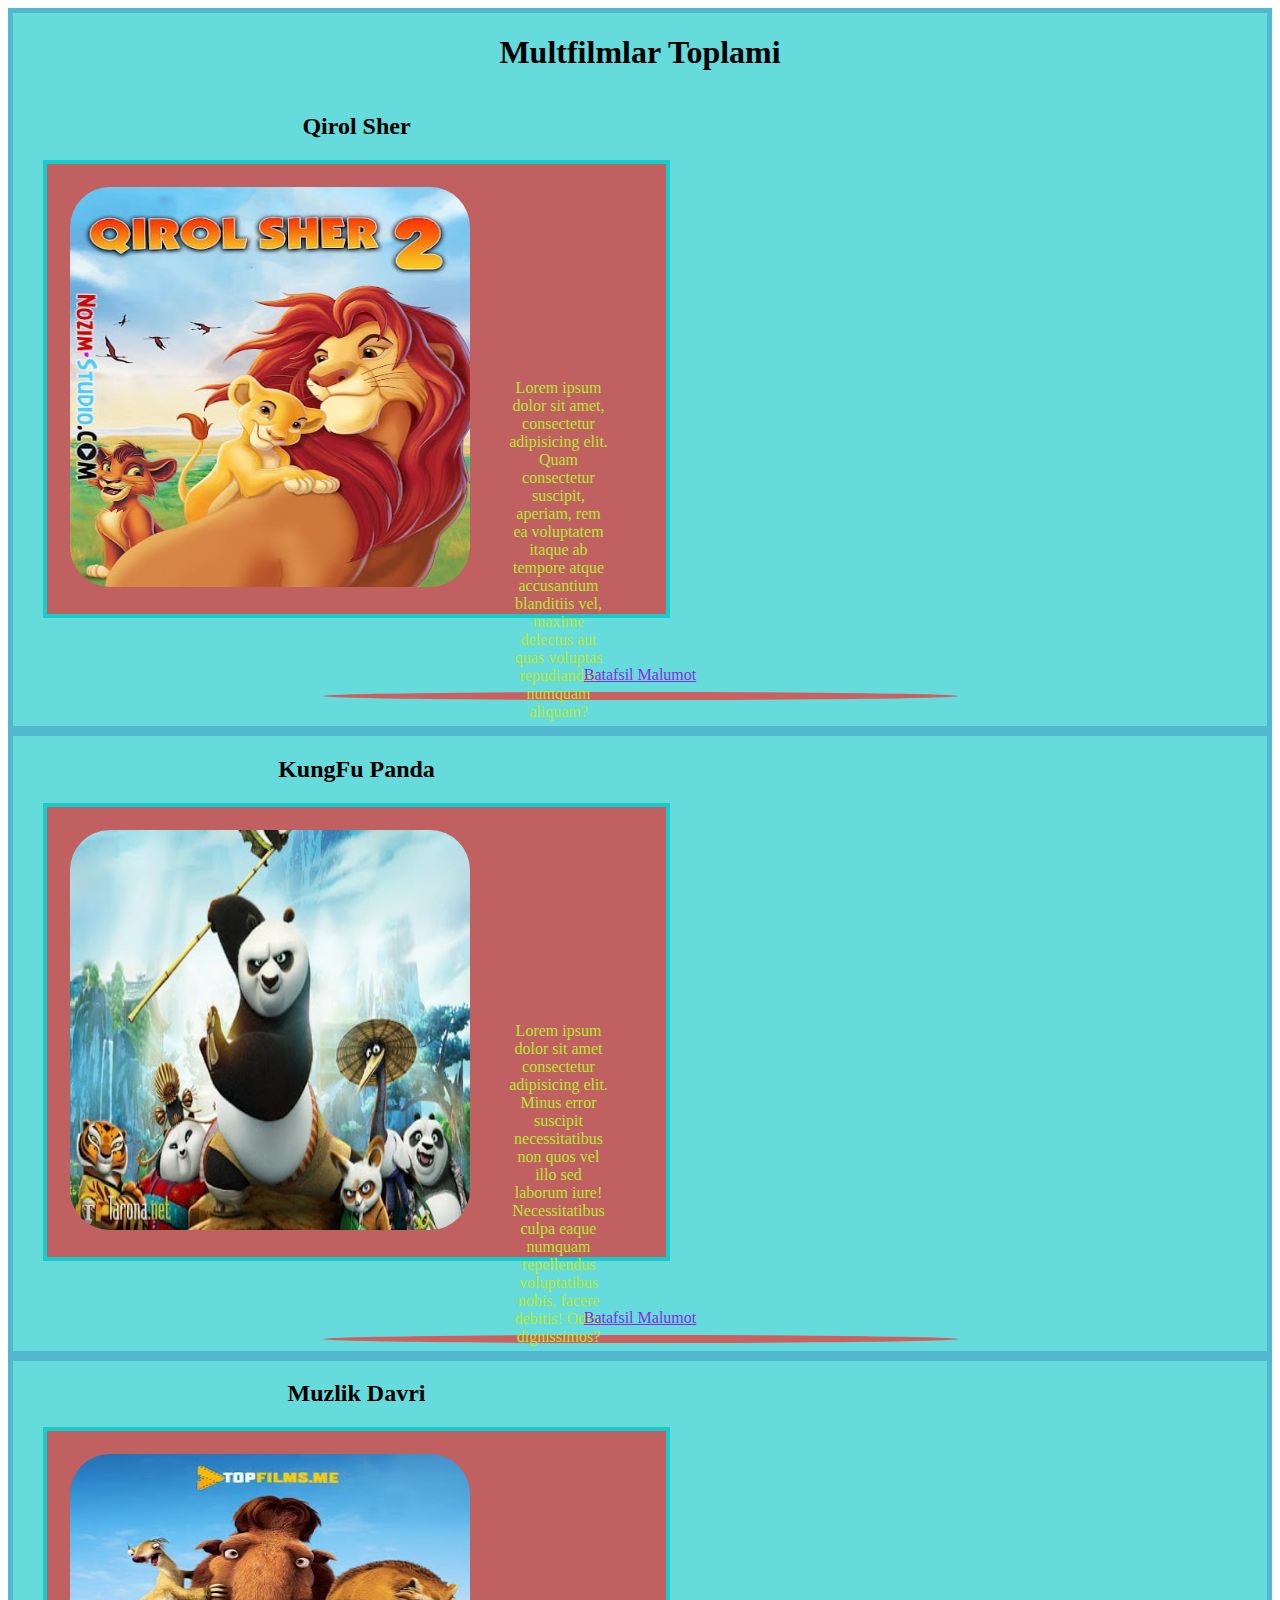
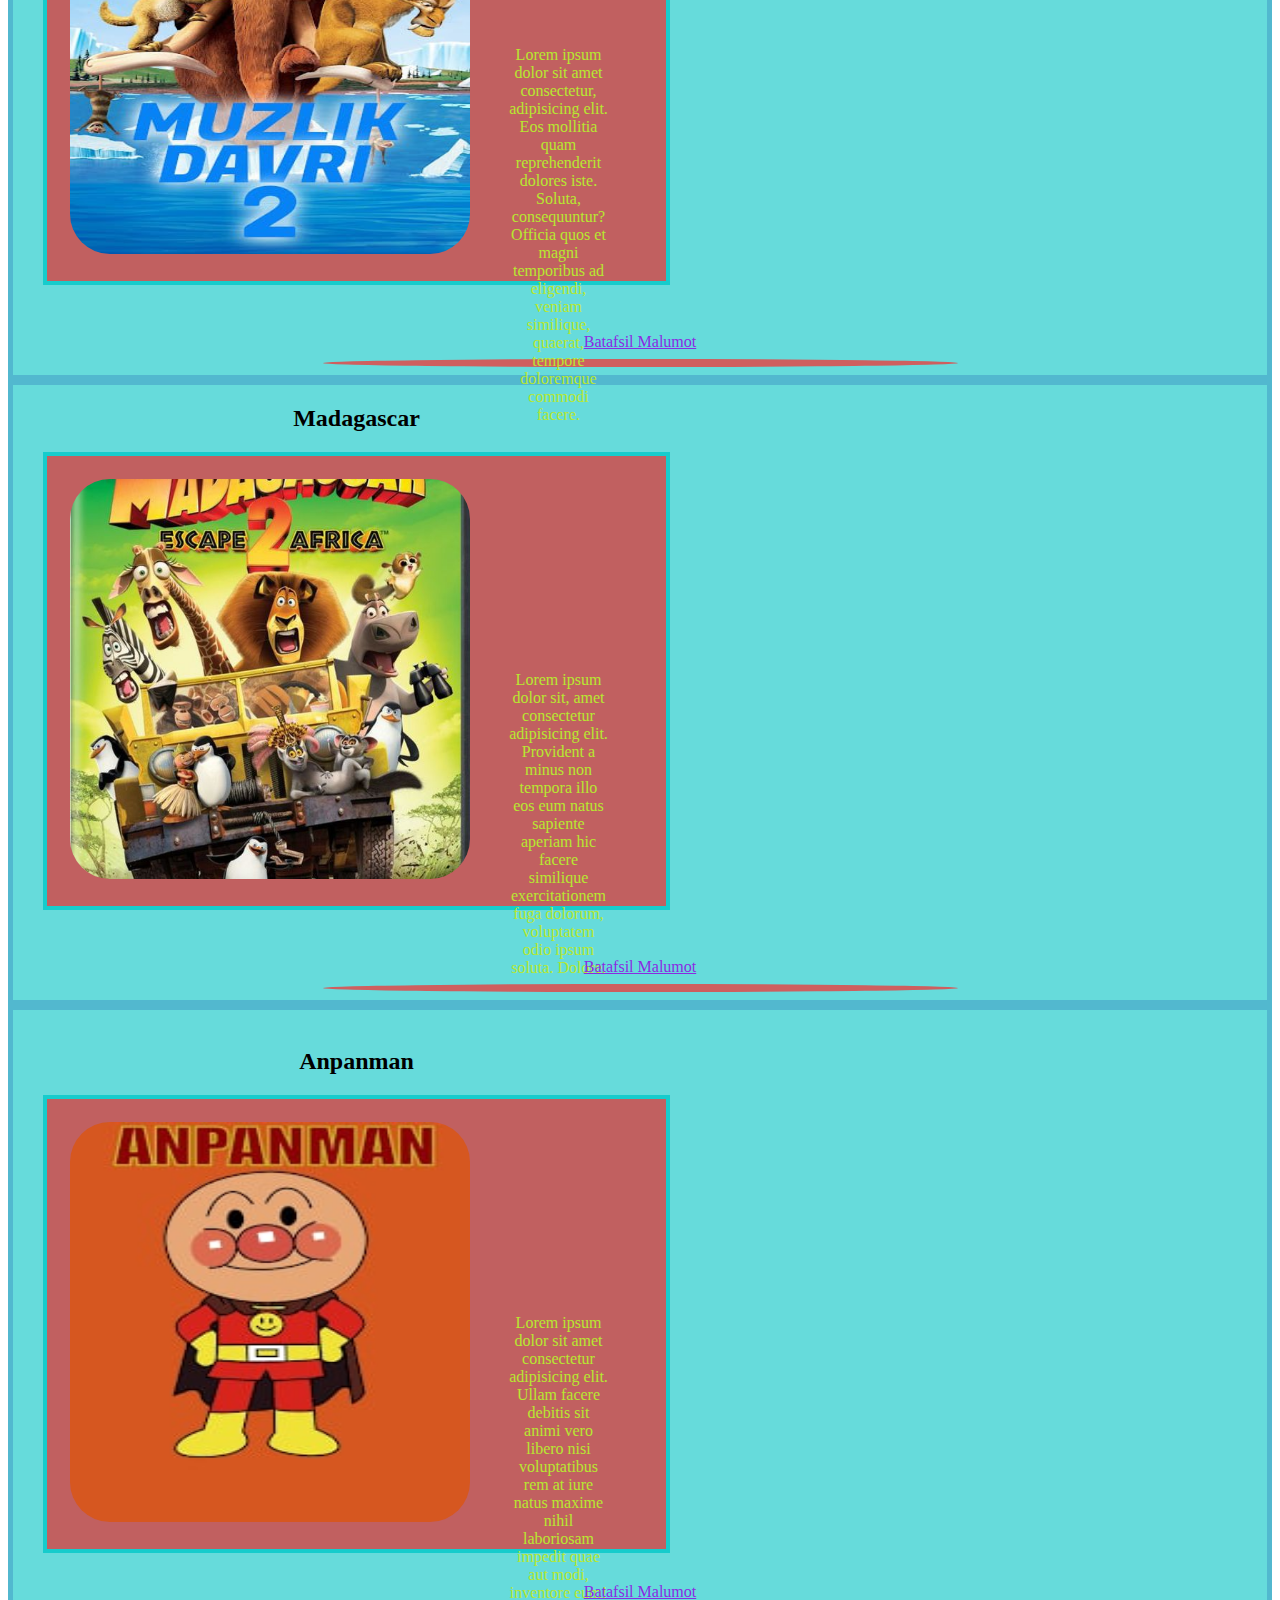
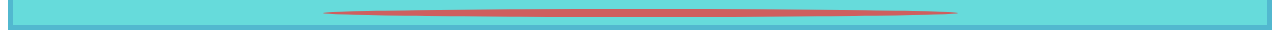
<file: index.html>
<!DOCTYPE html>
<html lang="en">
<head>
  <meta charset="UTF-8">
  <meta http-equiv="X-UA-Compatible" content="IE=edge">
  <meta name="viewport" content="width=device-width, initial-scale=1.0">
  <title>Document</title>
  <link rel="stylesheet" href="style.css">
</head>
<body>
  <div>
  <h1>Multfilmlar Toplami</h1>
    <table>
      <caption>
        <h2>Qirol Sher</h2>
      </caption>
      <tr>
        <td>
          <img src="./img/qirol.jpg" alt="qirol sher">
        </td>
        <td>
          <p>
            Lorem ipsum dolor sit amet, consectetur adipisicing elit. Quam consectetur suscipit, aperiam, rem ea voluptatem itaque ab tempore atque accusantium blanditiis vel, maxime delectus aut quas voluptas repudiandae numquam aliquam?
          </p>
        </td>
      </tr>
    </table>
    <br>
    <a href="qirol.html">Batafsil Malumot</a>
    <br>
    <hr>
    <br>
  </div>

  <div>
    <table>
      <caption>
        <h2>KungFu Panda</h2>
      </caption>
      <tr>
        <td>
          <img src="./img/kunfu.jpg" alt="kunfu panda">
        </td>
        <td>
          <p>
            Lorem ipsum dolor sit amet consectetur adipisicing elit. Minus error suscipit necessitatibus non quos vel illo sed laborum iure! Necessitatibus culpa eaque numquam repellendus voluptatibus nobis, facere debitis! Odio, dignissimos?
          </p>
        </td>
      </tr>
    </table>
    <br>
    <a href="kunfu.html">Batafsil Malumot</a>
    <br>
    <hr>
  </div>
  <div>
    <table>
      <caption>
        <h2>
          Muzlik Davri
        </h2>
      </caption>
        <tr>
          <td>
            <img src="./img/muzlik.jpg" alt="muzlik davri">
          </td>
          <td>
            <p>Lorem ipsum dolor sit amet consectetur, adipisicing elit. Eos mollitia quam reprehenderit dolores iste. Soluta, consequuntur? Officia quos et magni temporibus ad eligendi, veniam similique, quaerat, tempore doloremque commodi facere.</p>
          </td>
        </tr>
    </table>
    <br>
    <a href="muzlik-davri.html">Batafsil Malumot</a>
    <br>
    <hr>
  </div>
  

    <div>
      <table>
        <caption>
          <h2>
            Madagascar
          </h2>
        </caption>
        <tr>
          <td>
            <img src="./img/madagaskar.jpg" alt="Batafsil Malumot">
          </td>
          <td>
            <p>
            Lorem ipsum dolor sit, amet consectetur adipisicing elit. Provident a minus non tempora illo eos eum natus sapiente aperiam hic facere similique exercitationem fuga dolorum, voluptatem odio ipsum soluta. Dolore.
          </p>
          </td>
        </tr>
      </table>
      <br>
      <a href="madagascar.html">Batafsil Malumot</a>
      <br>
      <hr>
    </div>

    <div>
      <table>
        <caption>
          <h2>
            Anpanman 
          </h2>
        </caption>
        <tr>
          <td>
            <img src="./img/anpanman.jpg" alt="anpanman">
          </td>
          <td>
            <p>
              Lorem ipsum dolor sit amet consectetur adipisicing elit. Ullam facere debitis sit animi vero libero nisi voluptatibus rem at iure natus maxime nihil laboriosam impedit quae aut modi, inventore eum!
            </p>
          </td>
        </tr>
        <br>     
        
      </table>
      <a href="anpanman.html">Batafsil Malumot</a>
      <br>
      <hr>
      
    </div>


  </div>
</body>
</html>
</file>
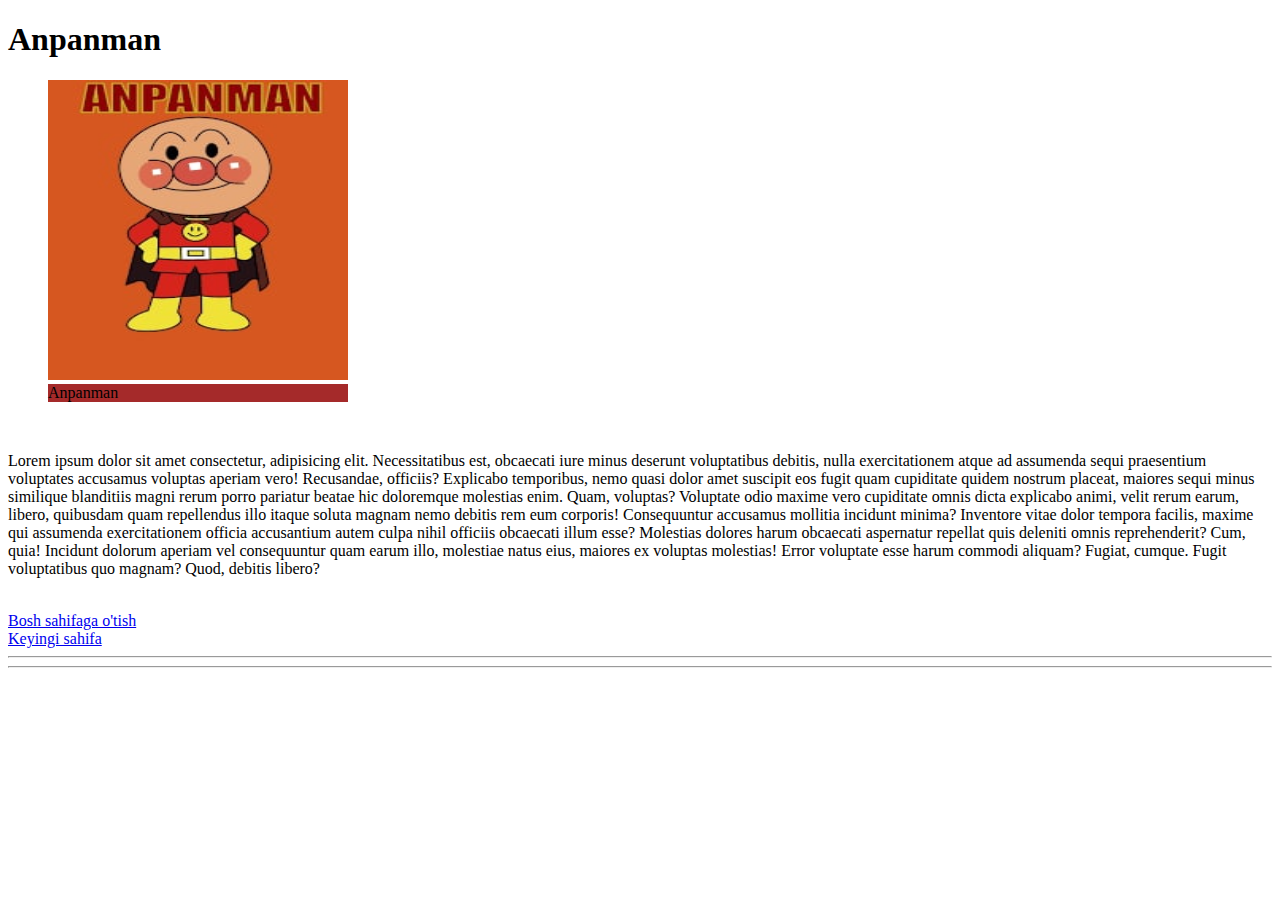
<file: anpanman.html>
<!DOCTYPE html>
<html lang="en">
<head>
    <meta charset="UTF-8">
    <meta http-equiv="X-UA-Compatible" content="IE=edge">
    <meta name="viewport" content="width=device-width, initial-scale=1.0">
    <title>Anpanman</title>
</head>
<body>
    <h1>
        Anpanman
    </h1>
    <figure>
        <img src="./img/anpanman.jpg" alt="anpanman 1-qsim" width="300px" height="300px">
        <figcaption style="background-color: brown; color: wihte;width: 300px;">
            Anpanman
        </figcaption>
    </figure>
    <br>
    <p>Lorem ipsum dolor sit amet consectetur, adipisicing elit. Necessitatibus est, obcaecati iure minus deserunt voluptatibus debitis, nulla exercitationem atque ad assumenda sequi praesentium voluptates accusamus voluptas aperiam vero! Recusandae, officiis?
    Explicabo temporibus, nemo quasi dolor amet suscipit eos fugit quam cupiditate quidem nostrum placeat, maiores sequi minus similique blanditiis magni rerum porro pariatur beatae hic doloremque molestias enim. Quam, voluptas?
    Voluptate odio maxime vero cupiditate omnis dicta explicabo animi, velit rerum earum, libero, quibusdam quam repellendus illo itaque soluta magnam nemo debitis rem eum corporis! Consequuntur accusamus mollitia incidunt minima?
    Inventore vitae dolor tempora facilis, maxime qui assumenda exercitationem officia accusantium autem culpa nihil officiis obcaecati illum esse? Molestias dolores harum obcaecati aspernatur repellat quis deleniti omnis reprehenderit? Cum, quia!
    Incidunt dolorum aperiam vel consequuntur quam earum illo, molestiae natus eius, maiores ex voluptas molestias! Error voluptate esse harum commodi aliquam? Fugiat, cumque. Fugit voluptatibus quo magnam? Quod, debitis libero?
</p>
<br>
<a href="index.html">Bosh sahifaga o'tish</a>
<br>
<a href="madagascar.html">Keyingi sahifa</a>
<hr>
<hr>


</body>
</html>
</file>
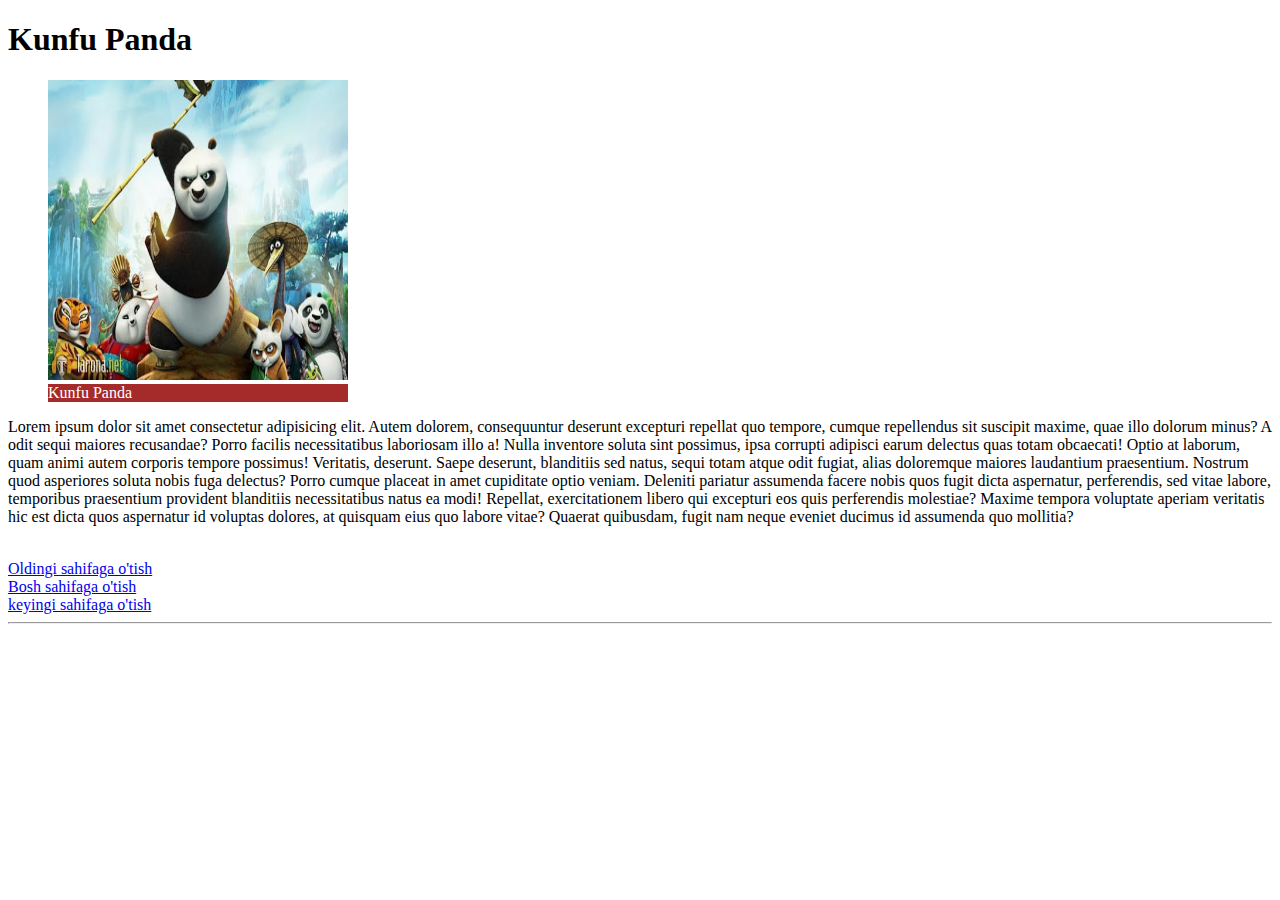
<file: kunfu.html>
<!DOCTYPE html>
<html lang="en">
<head>
    <meta charset="UTF-8">
    <meta http-equiv="X-UA-Compatible" content="IE=edge">
    <meta name="viewport" content="width=device-width, initial-scale=1.0">
    <title>Kunfu Panda</title>
</head>
<body>
    <h1>
        Kunfu Panda
    </h1>
    <figure>
        <img src="./img/kunfu.jpg" alt="kunfu panda" width="300px" height="300px">
        <figcaption style="background-color: brown; color: white; width: 300px;">
            Kunfu Panda
        </figcaption>
    </figure>
    <p>
        Lorem ipsum dolor sit amet consectetur adipisicing elit. Autem dolorem, consequuntur deserunt excepturi repellat quo tempore, cumque repellendus sit suscipit maxime, quae illo dolorum minus? A odit sequi maiores recusandae?
        Porro facilis necessitatibus laboriosam illo a! Nulla inventore soluta sint possimus, ipsa corrupti adipisci earum delectus quas totam obcaecati! Optio at laborum, quam animi autem corporis tempore possimus! Veritatis, deserunt.
        Saepe deserunt, blanditiis sed natus, sequi totam atque odit fugiat, alias doloremque maiores laudantium praesentium. Nostrum quod asperiores soluta nobis fuga delectus? Porro cumque placeat in amet cupiditate optio veniam.
        Deleniti pariatur assumenda facere nobis quos fugit dicta aspernatur, perferendis, sed vitae labore, temporibus praesentium provident blanditiis necessitatibus natus ea modi! Repellat, exercitationem libero qui excepturi eos quis perferendis molestiae?
        Maxime tempora voluptate aperiam veritatis hic est dicta quos aspernatur id voluptas dolores, at quisquam eius quo labore vitae? Quaerat quibusdam, fugit nam neque eveniet ducimus id assumenda quo mollitia?
    </p>
    <br>
    <a href="index.html"> Oldingi sahifaga o'tish</a>
    <br>
    <a href="qrol.html"> Bosh sahifaga o'tish</a>
    <br>
    <a href="muzlik davri.html"> keyingi sahifaga o'tish</a>
    <br>
    <hr>
    
</body>
</html>
</file>
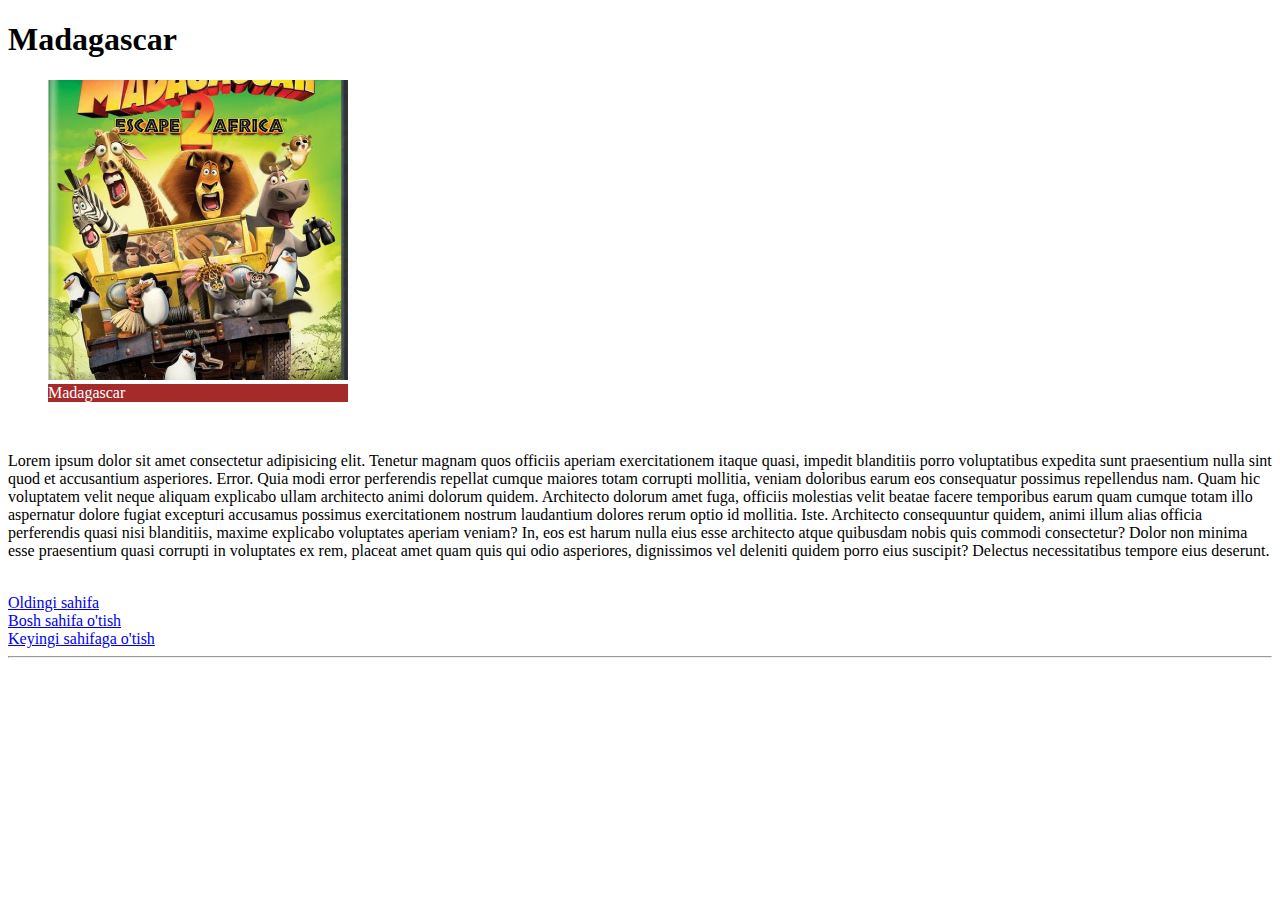
<file: madagascar.html>
<!DOCTYPE html>
<html lang="en">
<head>
    <meta charset="UTF-8">
    <meta http-equiv="X-UA-Compatible" content="IE=edge">
    <meta name="viewport" content="width=device-width, initial-scale=1.0">
    <title>Madagascar</title>
</head>
<body>
    <h1>
        Madagascar
    </h1>
    <figure>
        <img src="./img/madagaskar.jpg" alt="Madagascar" width="300px" height="300px">
        <figcaption style= "background-color: brown;color: white; width: 300px;">
            Madagascar
        </figcaption>
    </figure>
    <br>
    <p>
        Lorem ipsum dolor sit amet consectetur adipisicing elit. Tenetur magnam quos officiis aperiam exercitationem itaque quasi, impedit blanditiis porro voluptatibus expedita sunt praesentium nulla sint quod et accusantium asperiores. Error.
        Quia modi error perferendis repellat cumque maiores totam corrupti mollitia, veniam doloribus earum eos consequatur possimus repellendus nam. Quam hic voluptatem velit neque aliquam explicabo ullam architecto animi dolorum quidem.
        Architecto dolorum amet fuga, officiis molestias velit beatae facere temporibus earum quam cumque totam illo aspernatur dolore fugiat excepturi accusamus possimus exercitationem nostrum laudantium dolores rerum optio id mollitia. Iste.
        Architecto consequuntur quidem, animi illum alias officia perferendis quasi nisi blanditiis, maxime explicabo voluptates aperiam veniam? In, eos est harum nulla eius esse architecto atque quibusdam nobis quis commodi consectetur?
        Dolor non minima esse praesentium quasi corrupti in voluptates ex rem, placeat amet quam quis qui odio asperiores, dignissimos vel deleniti quidem porro eius suscipit? Delectus necessitatibus tempore eius deserunt.
    </p>
    <br>
    <a href="index.html">Oldingi sahifa</a>
    <br>
    <a href="muzlik davri.html">Bosh sahifa o'tish</a>
    <br>
    <a href="anpanman.html">Keyingi sahifaga o'tish</a>
    
    <br>
    <hr>

</body>
</html>
</file>
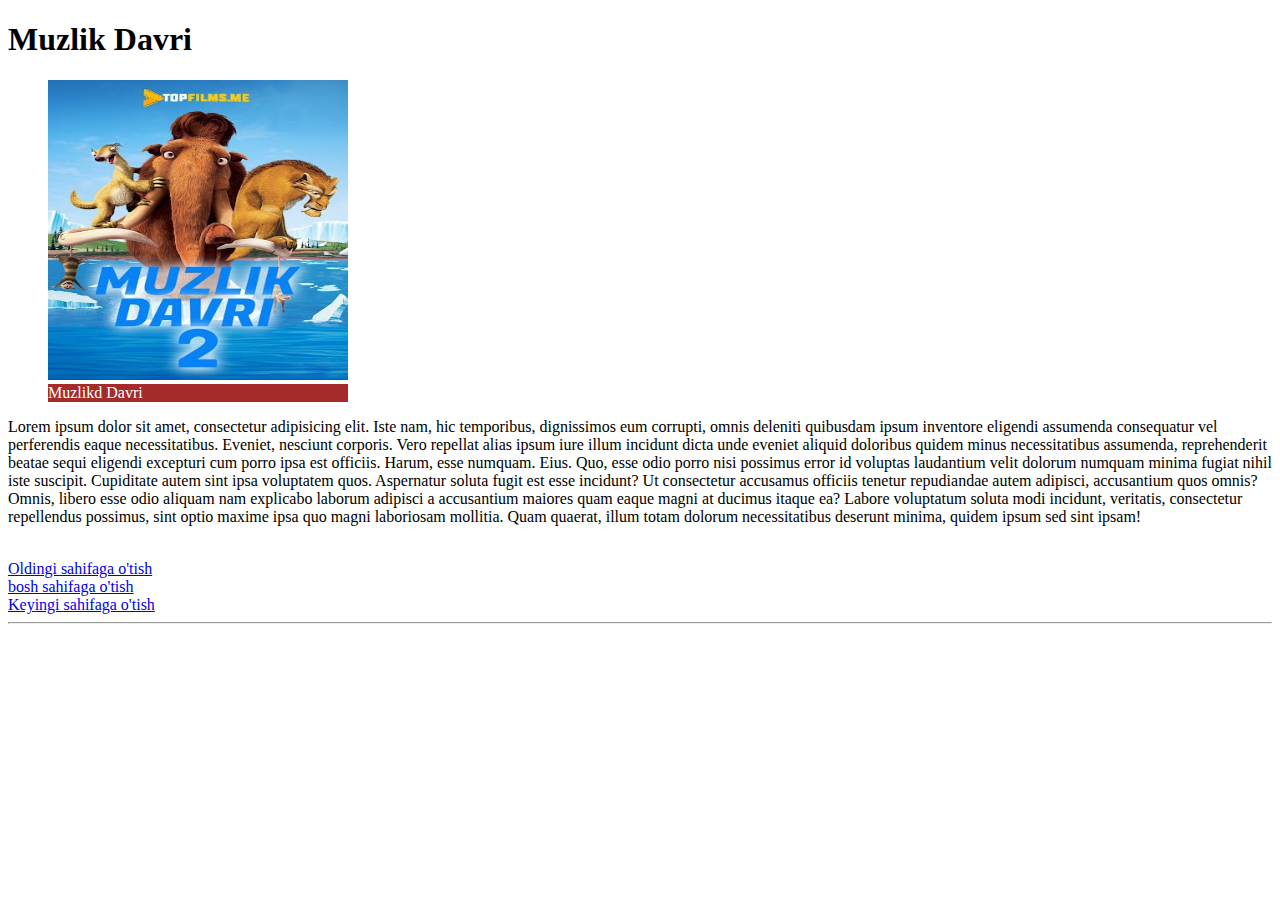
<file: muzlik-davri.html>
<!DOCTYPE html>
<html lang="en">
<head>
    <meta charset="UTF-8">
    <meta http-equiv="X-UA-Compatible" content="IE=edge">
    <meta name="viewport" content="width=device-width, initial-scale=1.0">
    <title>Muzlik Davri</title>
</head>
<body>
    <h1>
        Muzlik Davri
    </h1>
    <figure>
        <img src="./img/muzlik.jpg" alt="muzlik davri" width="300px" height="300px">
        <figcaption style="background-color: brown; color: white; width: 300px;">
            Muzlikd Davri
        </figcaption>
    </figure>
    <p>
        Lorem ipsum dolor sit amet, consectetur adipisicing elit. Iste nam, hic temporibus, dignissimos eum corrupti, omnis deleniti quibusdam ipsum inventore eligendi assumenda consequatur vel perferendis eaque necessitatibus. Eveniet, nesciunt corporis.
        Vero repellat alias ipsum iure illum incidunt dicta unde eveniet aliquid doloribus quidem minus necessitatibus assumenda, reprehenderit beatae sequi eligendi excepturi cum porro ipsa est officiis. Harum, esse numquam. Eius.
        Quo, esse odio porro nisi possimus error id voluptas laudantium velit dolorum numquam minima fugiat nihil iste suscipit. Cupiditate autem sint ipsa voluptatem quos. Aspernatur soluta fugit est esse incidunt?
        Ut consectetur accusamus officiis tenetur repudiandae autem adipisci, accusantium quos omnis? Omnis, libero esse odio aliquam nam explicabo laborum adipisci a accusantium maiores quam eaque magni at ducimus itaque ea?
        Labore voluptatum soluta modi incidunt, veritatis, consectetur repellendus possimus, sint optio maxime ipsa quo magni laboriosam mollitia. Quam quaerat, illum totam dolorum necessitatibus deserunt minima, quidem ipsum sed sint ipsam!
    </p> 
    <br>
    <a href="index.html">Oldingi sahifaga o'tish</a>
    <br>
    <a href="kunfu.html">bosh  sahifaga o'tish</a>
    <br>
    <a href="madagascar.html">Keyingi sahifaga o'tish</a>
    <hr>
</body>
</html>
</file>
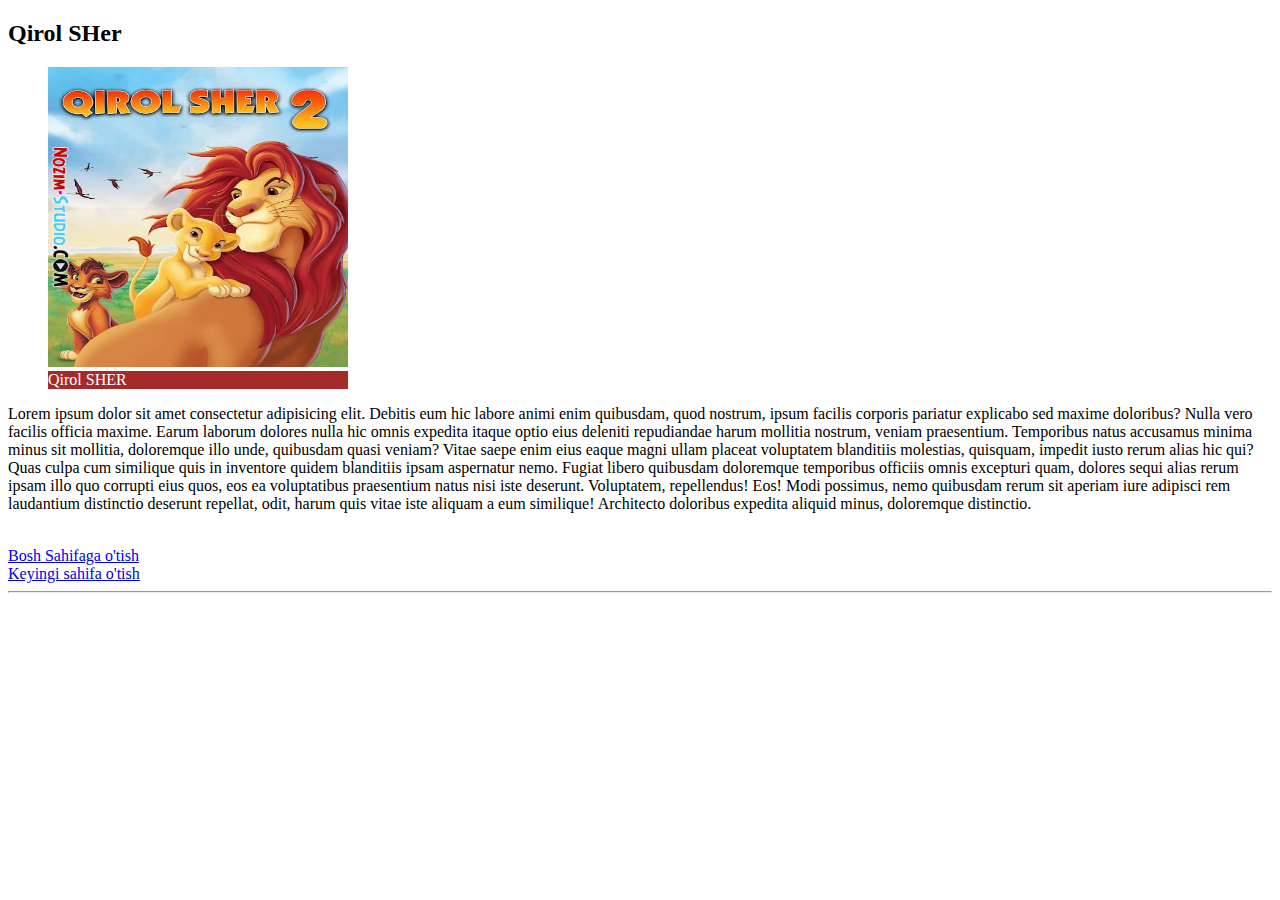
<file: qrol.html>
<!DOCTYPE html>
<html lang="en">
<head>
    <meta charset="UTF-8">
    <meta http-equiv="X-UA-Compatible" content="IE=edge">
    <meta name="viewport" content="width=device-width, initial-scale=1.0">
    <title>Qrol SHer</title>
</head>
<body>
    <h2>
            Qirol SHer
    </h2>
    <figure >
        <img src="./img/qirol.jpg" alt=" Qirol SHer" width="300px" height="300px">
       <figcaption style="background-color: brown; color: white; width: 300px;">
        Qirol SHER
       </figcaption> 
    </figure>
    <p>
        Lorem ipsum dolor sit amet consectetur adipisicing elit. Debitis eum hic labore animi enim quibusdam, quod nostrum, ipsum facilis corporis pariatur explicabo sed maxime doloribus? Nulla vero facilis officia maxime.
        Earum laborum dolores nulla hic omnis expedita itaque optio eius deleniti repudiandae harum mollitia nostrum, veniam praesentium. Temporibus natus accusamus minima minus sit mollitia, doloremque illo unde, quibusdam quasi veniam?
        Vitae saepe enim eius eaque magni ullam placeat voluptatem blanditiis molestias, quisquam, impedit iusto rerum alias hic qui? Quas culpa cum similique quis in inventore quidem blanditiis ipsam aspernatur nemo.
        Fugiat libero quibusdam doloremque temporibus officiis omnis excepturi quam, dolores sequi alias rerum ipsam illo quo corrupti eius quos, eos ea voluptatibus praesentium natus nisi iste deserunt. Voluptatem, repellendus! Eos!
        Modi possimus, nemo quibusdam rerum sit aperiam iure adipisci rem laudantium distinctio deserunt repellat, odit, harum quis vitae iste aliquam a eum similique! Architecto doloribus expedita aliquid minus, doloremque distinctio.
    </p> 
    <br>
    <a href="index.html">Bosh Sahifaga o'tish</a>
    <br>
    <a href="kunfu.html">Keyingi sahifa o'tish</a>
    <hr> 
    

    
    
</body>
</html>
</file>
<file: style.css>
h2 {
    color: black;
    text-align: center;
}
table {
    width: 50%;
    background-color: rgb(193, 96, 96);
    margin: 30px;
    padding: 20px;
    margin-top: auto;
    border: solid 4px rgb(22, 204, 204);
}
div {
    background-color: rgb(102, 219, 219);
    text-align: center;
    border: solid 5px rgb(82, 184, 207);
}
img {
    width: 400px;
    height: 400px;
    border-radius: 10%;
   
}
p {
    color: rgb(183, 232, 48);
    height: 20px;
    padding: 20%;
    border-radius: 3%;
}
a {
    color: blueviolet;
}
hr {
    width:50%;
    border: solid 4px rgb(206, 95, 95);
    border-radius: 50%;
}
</file>
